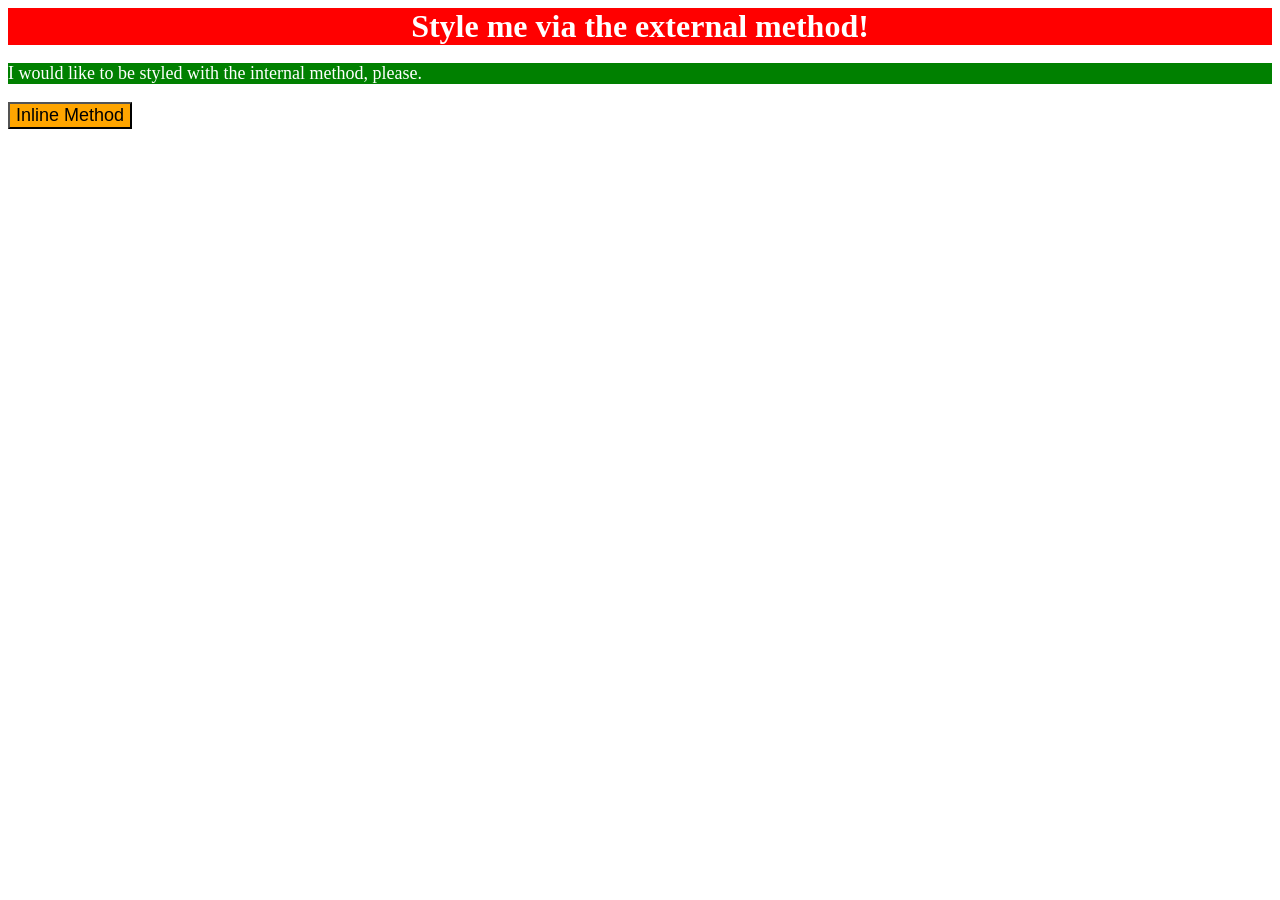
<file: foundations/intro-to-css/01-css-methods/index.html>
<!DOCTYPE html>
<html lang="en">
  <head>
    <meta charset="UTF-8">
    <meta http-equiv="X-UA-Compatible" content="IE=edge">
    <meta name="viewport" content="width=device-width, initial-scale=1.0">
    <title>Methods for Adding CSS</title>
    <link rel="stylesheet" href="styles.css">

    <style>
      p{
        background-color: green;
        color: white;
        font-size: 18px;
      }
    </style>

  </head>
  <body>
    <div>Style me via the external method!</div>
    <p>I would like to be styled with the internal method, please.</p>
    <button style="background-color: orange; font-size: 18px;">Inline Method</button>
  </body>
</html>
</file>
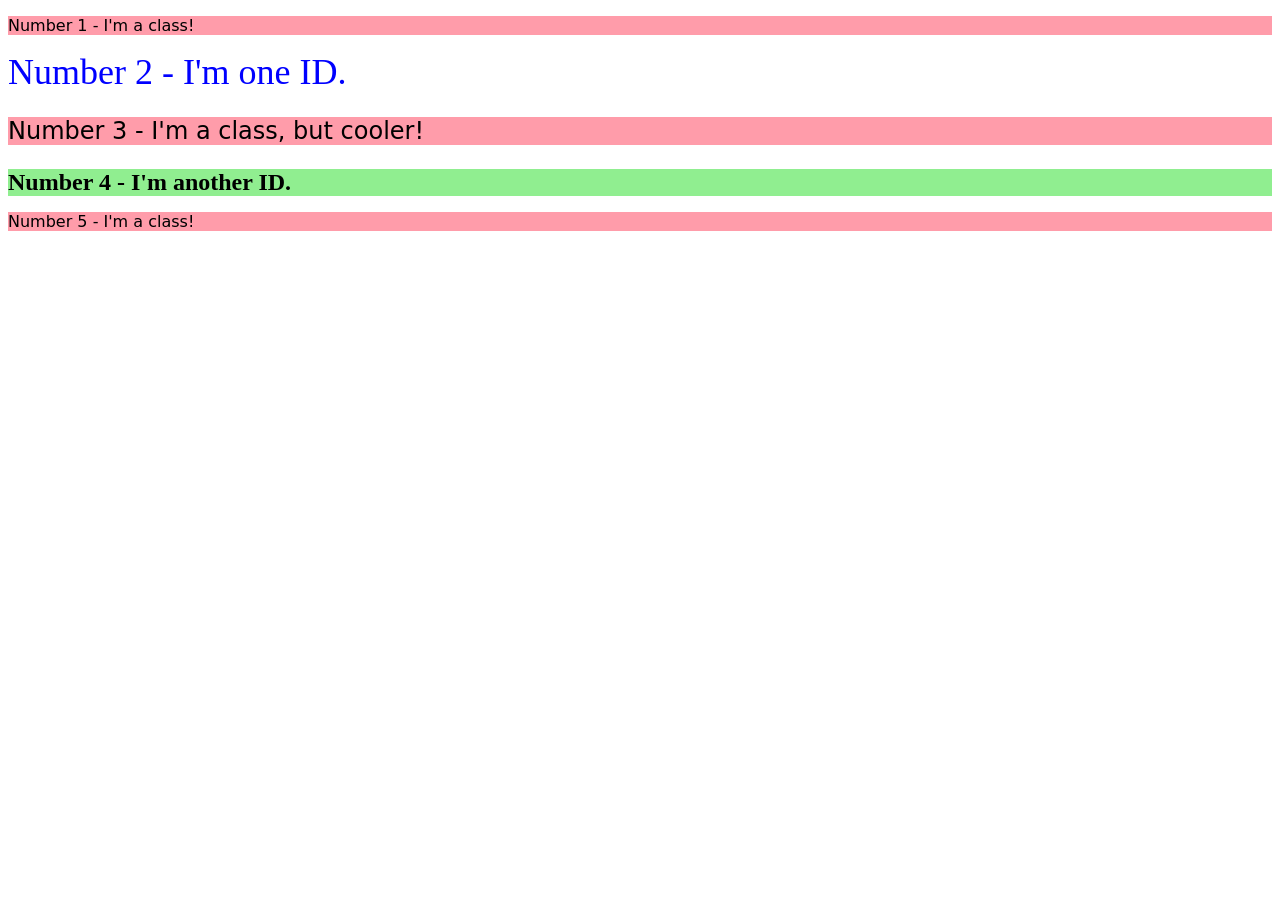
<file: foundations/intro-to-css/02-class-id-selectors/index.html>
<!DOCTYPE html>
<html lang="en">
  <head>
    <meta charset="UTF-8">
    <meta http-equiv="X-UA-Compatible" content="IE=edge">
    <meta name="viewport" content="width=device-width, initial-scale=1.0">
    <title>Class and ID Selectors</title>
    <link rel="stylesheet" href="style.css">
  </head>
  <body>
    <p class="odd-guys">Number 1 - I'm a class!</p>
    <div id="no-2">Number 2 - I'm one ID.</div>
    <p class="odd-guys three">Number 3 - I'm a class, but cooler!</p>
    <div id="no-4">Number 4 - I'm another ID.</div>
    <p class="odd-guys">Number 5 - I'm a class!</p>
  </body>
</html>
</file>
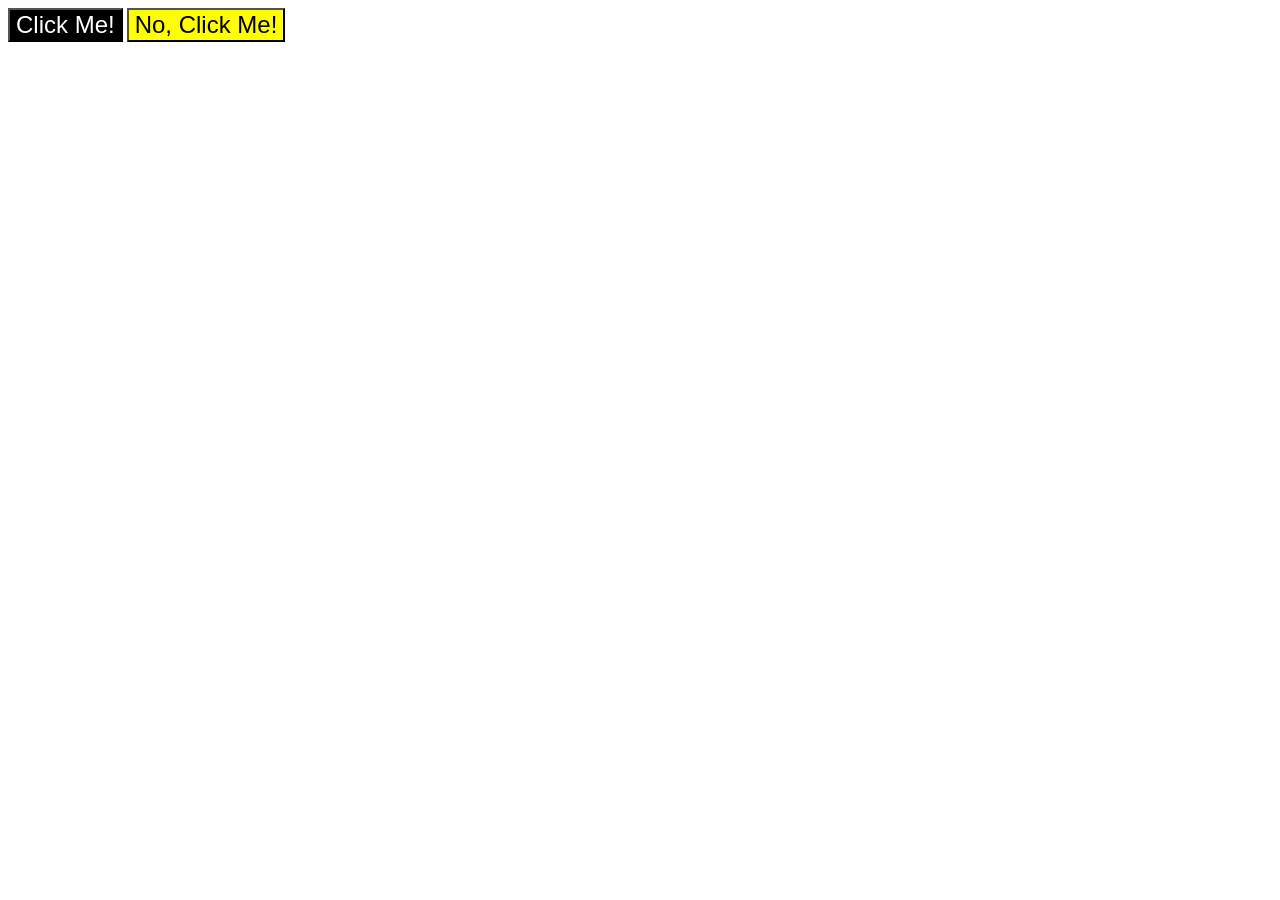
<file: foundations/intro-to-css/03-grouping-selectors/index.html>
<!DOCTYPE html>
<html lang="en">
  <head>
    <meta charset="UTF-8">
    <meta http-equiv="X-UA-Compatible" content="IE=edge">
    <meta name="viewport" content="width=device-width, initial-scale=1.0">
    <title>Grouping Selectors</title>
    <link rel="stylesheet" href="style.css">
  </head>
  <body>
    <button class="button-one">Click Me!</button>
    <button class="button-two">No, Click Me!</button>
  </body>
</html>
</file>
<file: foundations/intro-to-css/01-css-methods/styles.css>
div{
    background-color: red;
    color: white;
    font-size: 32px;
    text-align: center;
    font-weight: bold;
}
</file>
<file: foundations/intro-to-css/02-class-id-selectors/style.css>
/* Add CSS Styling */
.odd-guys{
    background-color: #ff9caa;
    font-family: Verdana, DejaVu Sans, sans-serif;
}

.odd-guys.three{
    font-size: 24px;
}

#no-2{
    font-size: 36px;
    color: blue;
}

#no-4{
    background-color: lightgreen;
    font-size: 24px;
    font-weight: bold;
}
</file>
<file: foundations/intro-to-css/03-grouping-selectors/style.css>
/* Add CSS Styling */
.button-one{
    background-color: black;
    color: white;
}

.button-two{
    background-color: yellow;
}

.button-one, .button-two{
    font-size: 24px;
    font-family: Helvetica, 'Times New Roman', sans-serif;
}
</file>
